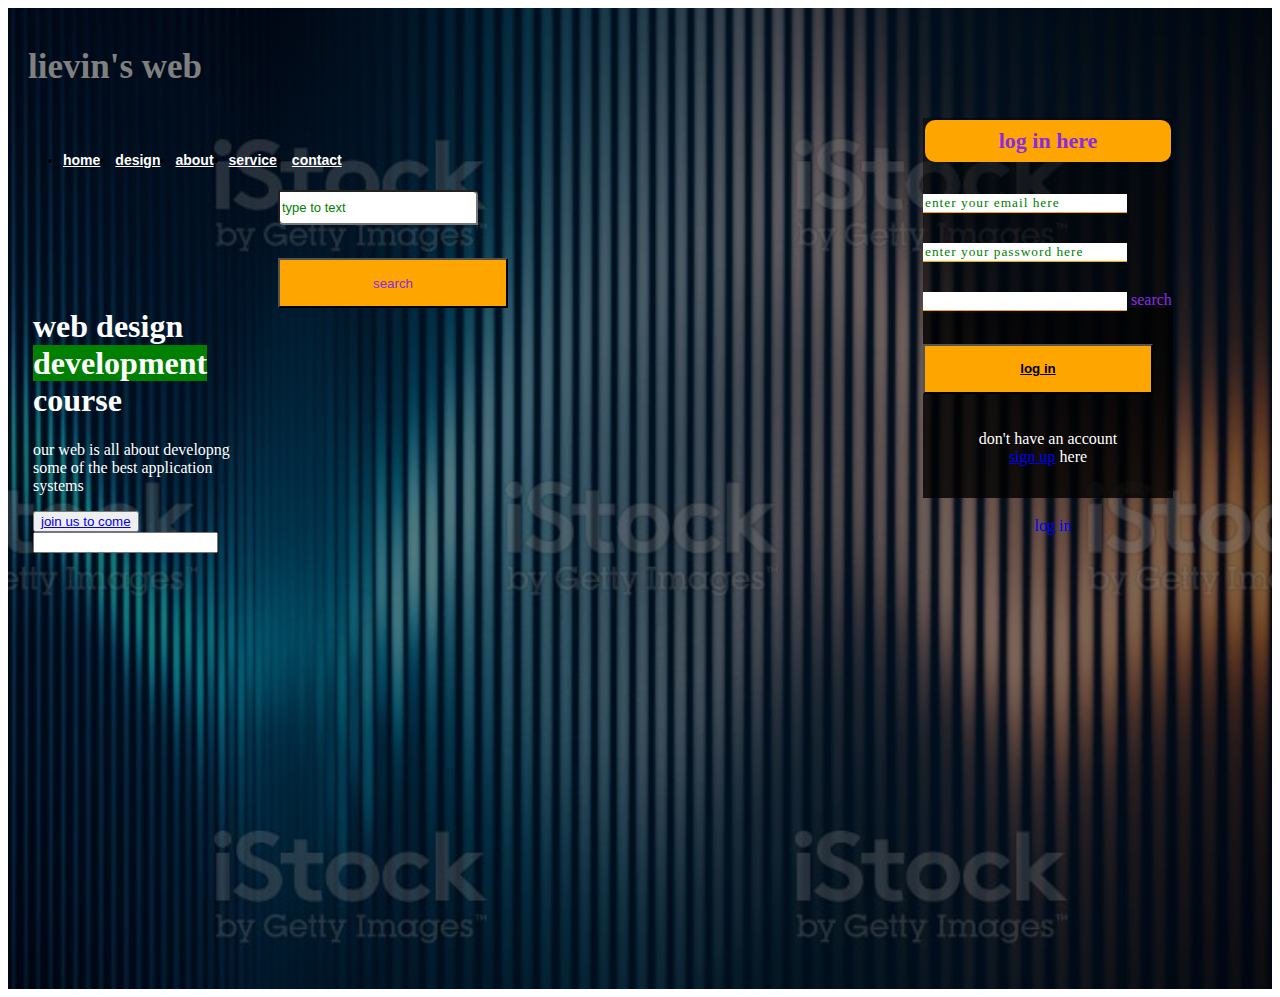
<file: index.html>
<!DOCTYPE html>
<html lang="eng">
    <head>
        <title> web page design</title>
        <link rel="stylesheet" href="style.css">
    </head>
    <body>
        <div class="main">
            <div class="navbar">
                <div class="icon">
                    <h2 class="logo">   lievin's web</h2>
                    <div class="menu">
                        <ul>
                            <li><a href="green" >home </a></li>
                            <li> <a href="green"> design </a></li>
                            <li> <a href="green" >about </a></li>
                            <li><a href="green" >service </a> </li>
                            <li> <a href="green" >contact</li>
                            
                        </ul>
                        <div class="search">
                            <input  class="srch" type="search" placeholder="type to text"> 
                            <a href="yellow"><button class="btn">search</button></a>
                        </div>
                        <div class="content">
                            <h1>web design <br><span> development </span><br> course </h1>
                            <p class="par" > our web is all about developng some of the best application systems<br> </p>
                            <button class="cn" > <a href="yellow"> join us to come</a></button>
                            <div class="developng">
                     <input  class="corn" type="password" place holder="enter your pin" > <a href="green"></a>
                     <div class="form">
                        <h1>log in here</h1>
                        <input type="email" placeholder="enter your email here">
                        <input type="password" placeholder="enter your password here">
                        <input type=" text"> search
                        <button class="btn "> <a href="#">log in </a> </button>
                    <P class="link"> don't have an account<br>
                    <a href="orange"> sign up</a> here </a></P>
                    <p class="liw">log in  </p>
                    <div class="icon"> <a href="orange"> </a></div>
                     </div>
                    
                            </div>
                        </div>
                    </div>
                </div>
            </div>
        </div>
        <script SCR="https://www.bing.com/search?q=we+design+build&cvid=1717535c1fa24616a46274776125b6d5&aqs=edge.6.0j69i57j0l7.12839j0j1&pglt=2083&FORM=ANNTA1&PC=U531"></script>
        </body>
</html>
</file>
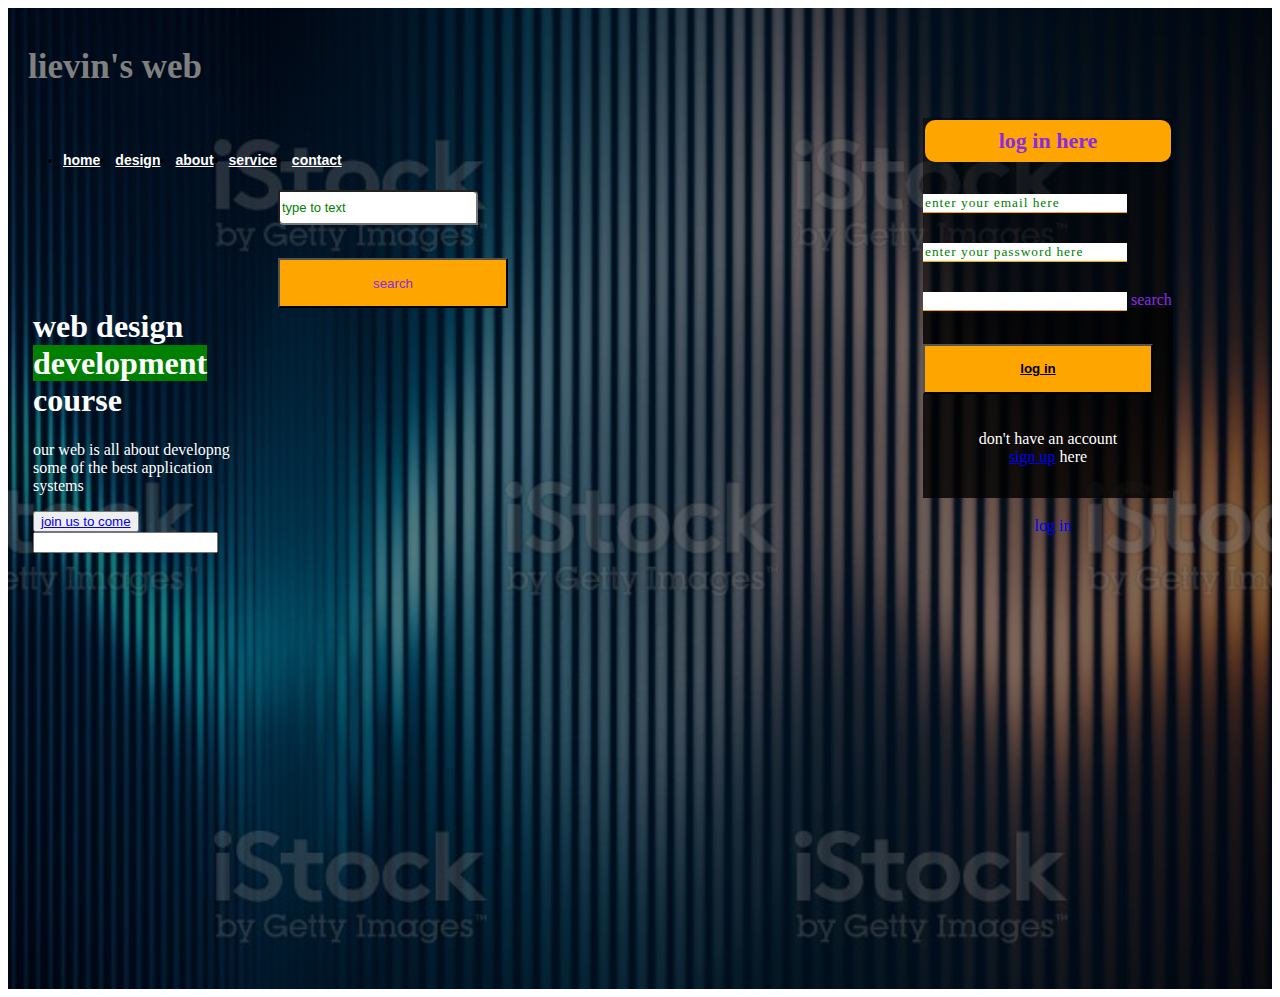
<file: gakiza.html.html>
<!DOCTYPE html>
<html lang="eng">
    <head>
        <title> web page design</title>
        <link rel="stylesheet" href="style.css">
    </head>
    <body>
        <div class="main">
            <div class="navbar">
                <div class="icon">
                    <h2 class="logo">   lievin's web</h2>
                    <div class="menu">
                        <ul>
                            <li><a href="green" >home </a></li>
                            <li> <a href="green"> design </a></li>
                            <li> <a href="green" >about </a></li>
                            <li><a href="green" >service </a> </li>
                            <li> <a href="green" >contact</li>
                            
                        </ul>
                        <div class="search">
                            <input  class="srch" type="search" placeholder="type to text"> 
                            <a href="yellow"><button class="btn">search</button></a>
                        </div>
                        <div class="content">
                            <h1>web design <br><span> development </span><br> course </h1>
                            <p class="par" > our web is all about developng some of the best application systems<br> </p>
                            <button class="cn" > <a href="yellow"> join us to come</a></button>
                            <div class="developng">
                     <input  class="corn" type="password" place holder="enter your pin" > <a href="green"></a>
                     <div class="form">
                        <h1>log in here</h1>
                        <input type="email" placeholder="enter your email here">
                        <input type="password" placeholder="enter your password here">
                        <input type=" text"> search
                        <button class="btn "> <a href="#">log in </a> </button>
                    <P class="link"> don't have an account<br>
                    <a href="orange"> sign up</a> here </a></P>
                    <p class="liw">log in  </p>
                    <div class="icon"> <a href="orange"> </a></div>
                     </div>
                    
                            </div>
                        </div>
                    </div>
                </div>
            </div>
        </div>
        <script SCR="https://www.bing.com/search?q=we+design+build&cvid=1717535c1fa24616a46274776125b6d5&aqs=edge.6.0j69i57j0l7.12839j0j1&pglt=2083&FORM=ANNTA1&PC=U531"></script>
        </body>
</html>
</file>
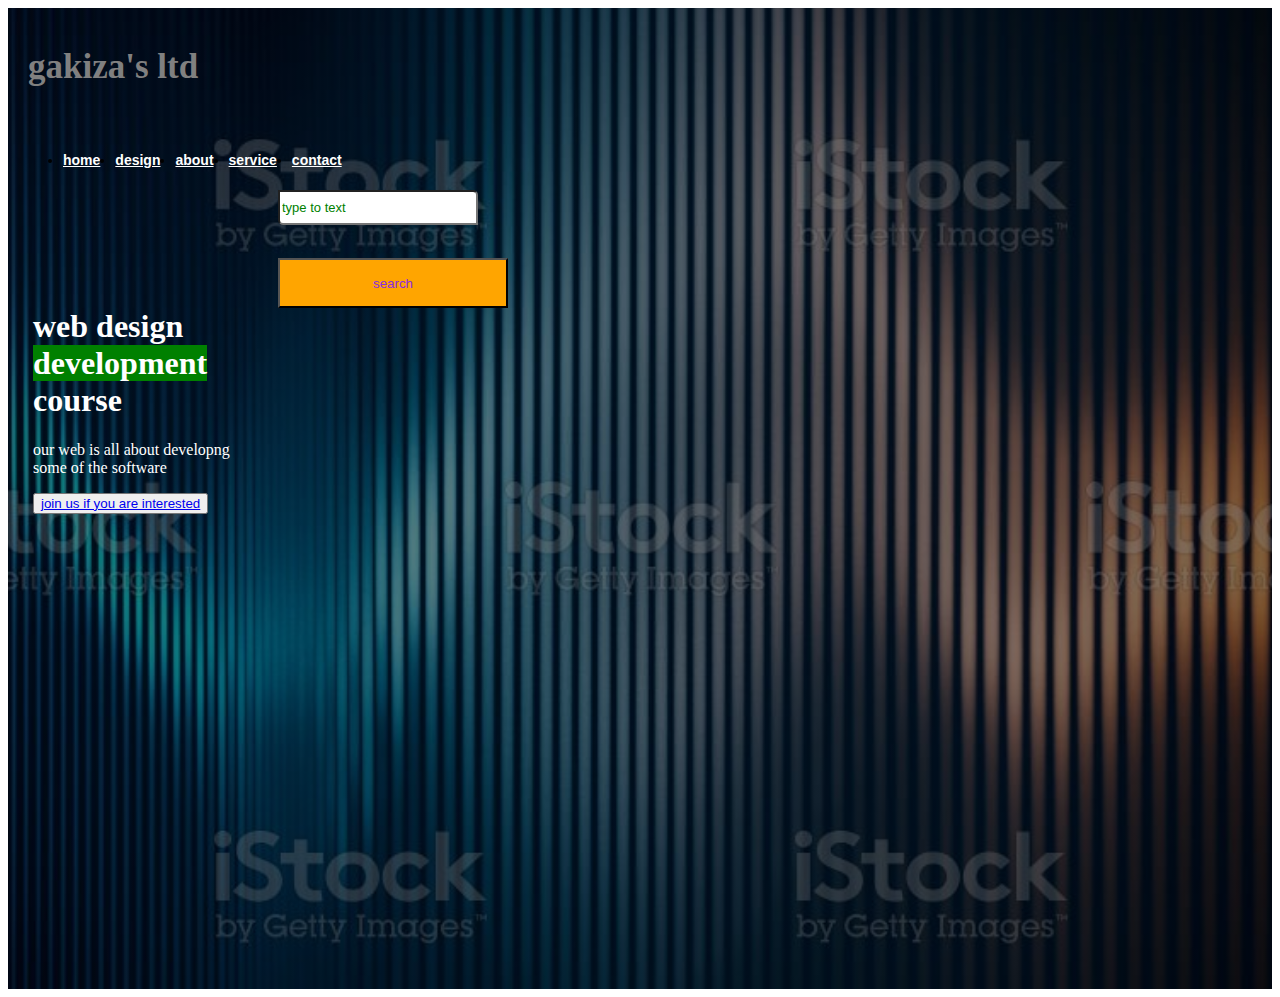
<file: lolo.html>
<!DOCTYPE html>
<html lang="eng">
    <head>
        <title> web page design</title>
        <link rel="stylesheet" href="style.css">
    </head>
    <body>
        <div class="main">
            <div class="navbar">
                <div class="icon">
                    <h2 class="logo">  gakiza's</s> ltd</h2>
                    <div class="menu">
                        <ul>
                            <li><a href="green" >home </a></li>
                            <li> <a href="green"> design </a></li>
                            <li> <a href="green" >about </a></li>
                            <li><a href="green" >service </a> </li>
                            <li> <a href="green" >contact </a>  </li>
                        </ul>
                        <div class="search">
                            <input  class="srch" type="search" placeholder="type to text"> 
                            <a href="gradient"><button class="btn">search</button></a>
                        </div>
                        <div class="content">
                            <h1>web design <br><span> development </span><br> course </h1>
                            <p class="par" > our web is all about developng some of the software <br> </p>
                            <button class="cn" ><a href="orange"> join us if you are  interested</a></button>
                        </div>
                    </div>
                </div>
            </div>
        </div>
    </body>
</html>
</file>
<file: style.css>
.main{
    width:100%;
    background:linear-gradient(to top,rgb(0,0,0,0.5)50%, rgb(0,0,0,0.5)50%),url(2.jpg);
background-position:center;
background-size:cover;
height:109vh;

}

.NAVBAR{
    width:1200px;
    HEIGHT:60px;
    margin:auto;

}
.icon{
    width:200px;
    float:left;
    
}
.logo{
    color:grey;
    width: 500px;
    font-size: 35px;
    padding-left: 20px;
    padding-top:10px;
    float:left;
}
.menu{
    width: 250px;
    height: 70px;
    float:left;
}
 .srch{ 
    width:5px;
    padding-bottom: -2px;
    float:left;
    height:auto;
    color:blueviolet;
}
ul{

float:left;
display:flex;
justify-content: center;
align-items: center;

}
ul li{
    margin-left: 15px;
    margin-top:20px;
    font-size:14px;
}
ul li a{transition: 0.4 ease-in-out;
    text-decolation:none;
    color:white;
    font-weight: bold;
    font-family: Arial;

}
ul li a:hover{
    color:orange;

}
.search{
    width:343px;
    float:left;
    margin-left: 270px;
}
.srch{
    font-family: Arial;
    width: 200px;
    height:35px;
    color:blueviolet;
    margin-top: 5px;
    border: 1 px orange;
    float:left;
    font-size: 13px;
    border-bottom-left-radius: 5px;
    border-top-right-radius: 5px;
}
.btn{
    width:100px;
    height:40px;
    color:orange;
    font-size: 15x;
    background:15 px;
    color:orange;

}
.content{
    color:white;
    
    width:200px;
    height:auto;
    position:relative;
    margin:auto;
}
.cn :hover{
    background-color: red;
    ;
}
.content span{
    background-color: green;
    margin:auto;

}
.form{
    width:250px;
    height:380px;
    position:absolute;
    background:linear-gradient(to top,rgba(0,0,0,0.8)50%,rgba(0,0,0,0.5)50%);
    top:-20px;
    color:blueviolet;

    left:890px;

}
.form.a{
    color:aqua;
    margin:auto;
    letter-spacing: 5px;
}
.form h1{
color:blueviolet;

    font-family: 'Times New Roman';
    text-align: center;
    background-color: orange;
    font-size: 22px;
    margin:2px;
    padding:8px;
    border-radius: 10px;;

}
.form input{
    width:200px;
    height:auto;
    letter-spacing: 5px orange;
    color:orange;
    background-color:white;
    border-bottom: 1px solid orange;
    border-top: none;
    border-left: none;
    border-right: none;
    letter-spacing: 1px;
    margin-top: 30px;
    font-family: 'Times New Roman';
}
.form input:focus{
    outline:green;
}
::placeholder{
    color:green;
    font-size: relative;
}
.btn{
    width:230px;
    height:50px;
    color:blueviolet;
    background-color:orange;
    cursor:pointer;
    margin-top: 33PX;
    transition:0.4s ease;

}
.btn:hover{
    color:orange;
    background-color:white;
}
.btn a{
    color:black;
    text-decolation:none;
    font-weight: bold;
}
.form .link{
    font-family: 'Times New Roman';
    padding:20px;
    text-align:center;
    color:white;

}
.form.link a{
    color:orange;
    text-decoration:none ;
}
.form.liw{
    padding-top: 15px;
    padding-left: 10px;
    text-align: center;
    color:red;
    width:20px;
}
.form.link a{
    text-decoration: none;
    color:orange;

}
.liw{
    padding-top: 15px;
    padding-left: 10px;
    color:blue;
    text-align: center;
}
</file>
